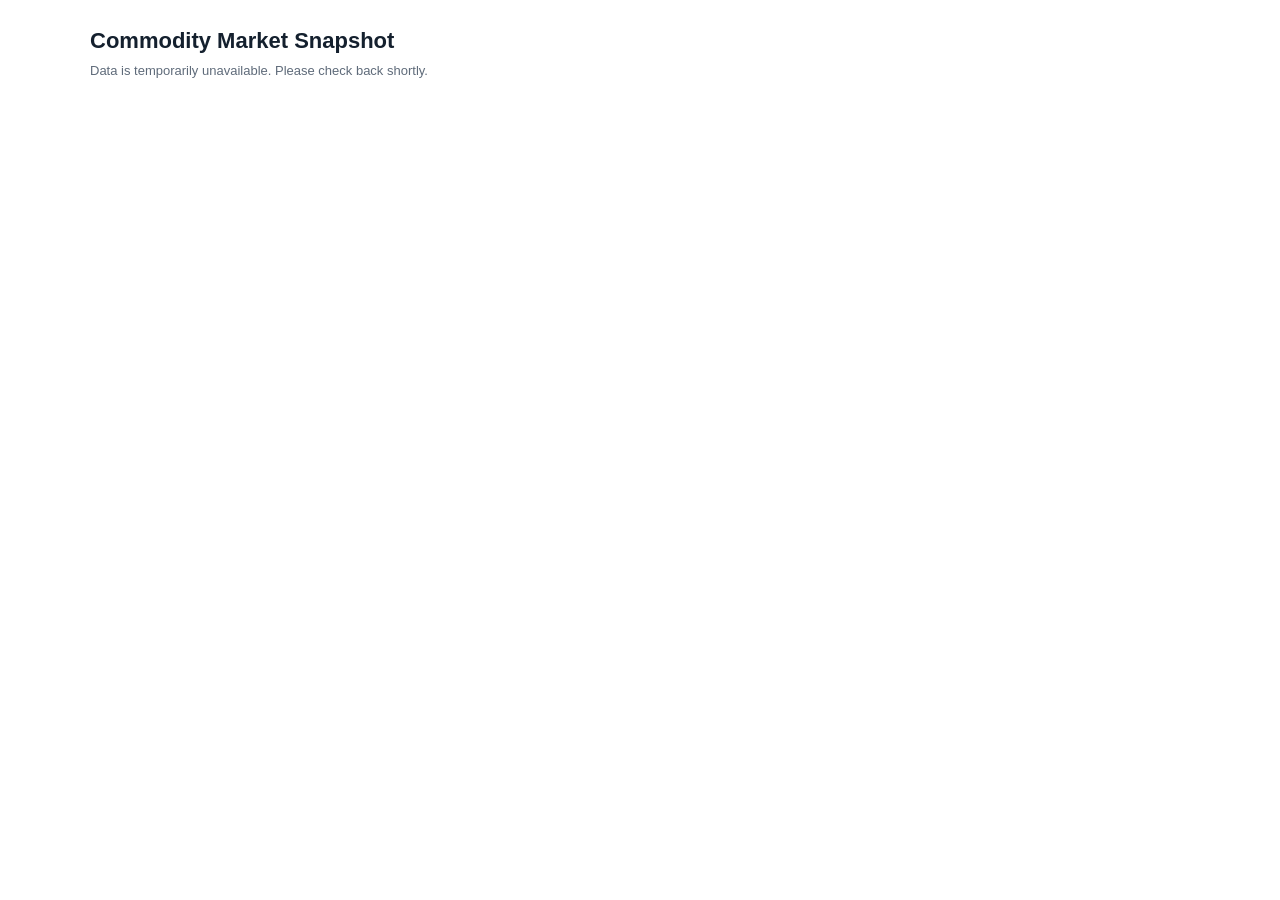
<file: index.html>
<!DOCTYPE html>
<html lang="en">
<head>
<meta charset="UTF-8">
<meta name="viewport" content="width=device-width, initial-scale=1">
<title>Agri Commodity Snapshot — NCDEX | Advisor4u</title>
<meta name="description" content="Daily snapshot of NCDEX agri commodity futures prices (end-of-day, from the exchange bhavcopy) with upcoming contract expiries.">
<link rel="icon" href="icon.svg" type="image/svg+xml">
<style>
/* Public snapshot — फक्त भाव + expiry, signals नाहीत. Elementor मध्येही हाच code वापरता येतो (#csnap). */
#csnap{--bg:#ffffff;--card:#f6f8fb;--line:#e3e8ef;--text:#14202e;--muted:#5f6b7a;--up:#1f6feb;--dn:#d4570f;
  font:15px/1.5 -apple-system,"Segoe UI",Roboto,Arial,sans-serif;color:var(--text);max-width:1100px;margin:0 auto;padding:16px}
#csnap h1{font-size:22px;margin:0 0 4px}#csnap .mut{color:var(--muted);font-size:13px}
#csnap .sec{margin:18px 0 8px;font-weight:700;font-size:13px;text-transform:uppercase;letter-spacing:.5px;color:var(--muted)}
#csnap .grid{display:grid;grid-template-columns:repeat(auto-fill,minmax(190px,1fr));gap:10px}
#csnap .c{background:var(--card);border:1px solid var(--line);border-radius:12px;padding:12px}
#csnap .c b{display:block}#csnap .p{font-size:20px;font-weight:700;margin-top:2px}
#csnap .up{color:var(--up)}#csnap .dn{color:var(--dn)}
#csnap table{width:100%;border-collapse:collapse;font-size:14px}#csnap td{padding:6px;border-bottom:1px solid var(--line)}
#csnap .cta{margin-top:20px;padding:14px;border-radius:12px;background:#eef4ff;border:1px solid #cfe0ff}
#csnap a{color:var(--up)}
</style>
</head>
<body>
<div id="csnap"><h1>Commodity Market Snapshot</h1><div class="mut">Loading…</div></div>
<script>
(function(){
  var BASE="https://pankajsahare.github.io/commodity-signals/";
  var el=document.getElementById("csnap");
  function esc(t){return String(t==null?"":t).replace(/[&<>"']/g,function(c){return{"&":"&amp;","<":"&lt;",">":"&gt;",'"':"&quot;","'":"&#39;"}[c]})}
  function fmt(n){return n==null?"—":Number(n).toLocaleString("en-IN",{minimumFractionDigits:2,maximumFractionDigits:2})}
  // जुना service worker (आधीच्या app चा) काढून टाकतो
  if("serviceWorker" in navigator){navigator.serviceWorker.getRegistrations().then(function(rs){rs.forEach(function(r){r.unregister()})}).catch(function(){})}
  fetch(BASE+"snapshot.json?ts="+Date.now()).then(function(r){return r.json()}).then(function(s){
    var secs={};s.rows.filter(function(r){return r.price!=null}).forEach(function(r){(secs[r.sector]=secs[r.sector]||[]).push(r)});
    var up=new Date(s.updatedAt).toLocaleString("en-IN",{timeZone:"Asia/Kolkata",day:"2-digit",month:"short",hour:"2-digit",minute:"2-digit"});
    var h='<h1>Commodity Market Snapshot</h1><div class="mut">NCDEX agri futures (end-of-day) · Updated '+up+' IST</div>';
    Object.keys(secs).forEach(function(k){
      h+='<div class="sec">'+esc(k)+'</div><div class="grid">'+secs[k].map(function(r){
        var c=r.chgPct;return '<div class="c"><b>'+esc(r.name)+'</b><span class="mut">'+esc(r.exch)+' · '+esc(r.unit)+'</span><div class="p">'+fmt(r.price)+'</div>'+
        (c==null?'':'<span class="'+(c>=0?"up":"dn")+'">'+(c>=0?"▲ +":"▼ ")+c.toFixed(2)+'%</span>')+'</div>'}).join("")+'</div>';
    });
    if(s.expiries&&s.expiries.length){h+='<div class="sec">Upcoming contract expiries</div><table>'+s.expiries.slice(0,12).map(function(e){return '<tr><td>'+esc(e.name)+' <span class="mut">'+esc(e.exch)+'</span></td><td style="text-align:right">'+esc(e.exp)+'</td></tr>'}).join("")+'</table>'}
    h+='<div class="cta">Want daily market updates? Join our Telegram channel <a href="https://t.me/saharewealth" target="_blank" rel="noopener">t.me/saharewealth</a> or chat with us on <a href="https://wa.me/919405908605" target="_blank" rel="noopener">WhatsApp</a>.</div>'+
      '<p class="mut">Prices are end-of-day settlement data from the NCDEX bhavcopy and may differ from live quotes. For information only — not a recommendation to buy or sell.</p>';
    el.innerHTML=h;
  }).catch(function(){el.innerHTML='<h1>Commodity Market Snapshot</h1><div class="mut">Data is temporarily unavailable. Please check back shortly.</div>'});
})();
</script>
</body>
</html>
</file>
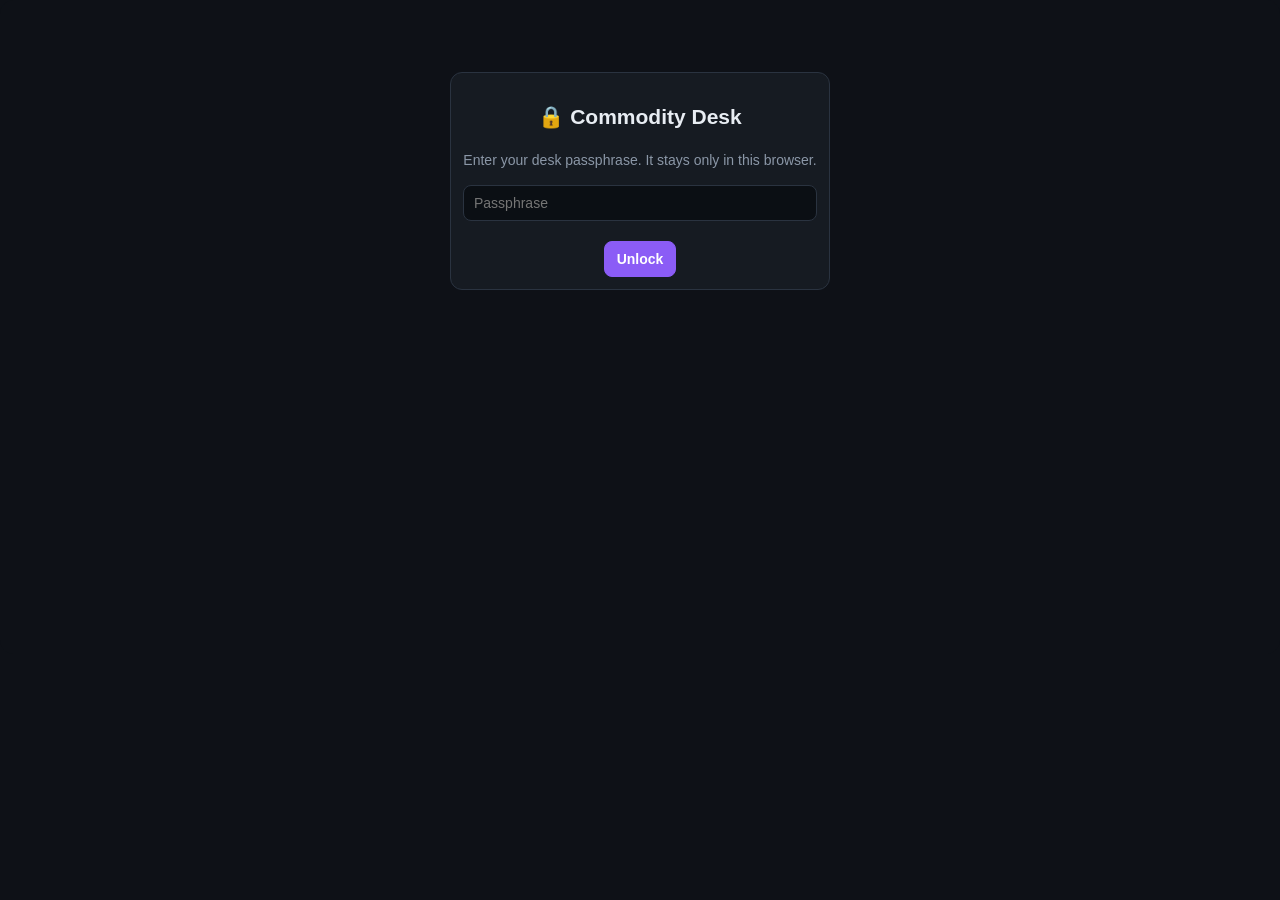
<file: desk/index.html>
<!DOCTYPE html>
<html lang="en"><head><meta charset="UTF-8"><meta name="viewport" content="width=device-width, initial-scale=1">
<meta name="robots" content="noindex,nofollow"><title>Commodity Desk</title>
<link rel="stylesheet" href="desk.css"><style>body{margin:0;background:#0e1117}</style></head>
<body><div id="cdesk"></div><script src="desk.js"></script></body></html>
</file>
<file: desk/desk.css>
/* Commodity Decision Desk — सगळे styles #cdesk च्या आत (WordPress theme शी टक्कर नको) */
#cdesk{--bg:#0e1117;--card:#161b22;--card2:#1c232d;--line:#2a3340;--text:#e8edf3;--muted:#8b97a7;
  --up:#4c9aff;--dn:#ff8b3d;--warn:#f2c94c;--ok:#3ecf8e;--accent:#8b5cf6;
  background:var(--bg);color:var(--text);font:14px/1.45 -apple-system,"Segoe UI",Roboto,Arial,sans-serif;
  border-radius:14px;padding:12px;max-width:1280px;margin:0 auto;position:relative;min-height:70vh}
#cdesk *{box-sizing:border-box}
#cdesk button{font:inherit;cursor:pointer;border:1px solid var(--line);background:var(--card2);color:var(--text);border-radius:8px;padding:7px 12px}
#cdesk button.pri{background:var(--accent);border-color:var(--accent);color:#fff;font-weight:600}
#cdesk button:disabled{opacity:.45;cursor:not-allowed}
#cdesk input,#cdesk select,#cdesk textarea{font:inherit;background:#0b0f14;border:1px solid var(--line);color:var(--text);border-radius:8px;padding:7px 10px;width:100%}
#cdesk label{font-size:12px;color:var(--muted);display:block;margin-bottom:8px}
#cdesk h1,#cdesk h2{color:var(--text);font-family:inherit;letter-spacing:0}
#cdesk h3{font-size:14px;margin:0 0 8px;color:var(--muted);text-transform:uppercase;letter-spacing:.6px}
#cdesk .up{color:var(--up)}#cdesk .dn{color:var(--dn)}#cdesk .mut{color:var(--muted)}
#cdesk .card{background:var(--card);border:1px solid var(--line);border-radius:12px;padding:12px}
#cdesk .row{display:flex;gap:10px;align-items:center;flex-wrap:wrap}
#cdesk .sp{flex:1}
/* Header strip */
#cdesk .hdr{display:flex;flex-wrap:wrap;gap:8px;align-items:center;margin-bottom:10px}
#cdesk .hdr h2{font-size:18px;margin:0 8px 0 0}
#cdesk .chip{display:inline-flex;gap:5px;align-items:center;background:var(--card2);border:1px solid var(--line);border-radius:20px;padding:3px 10px;font-size:12px;white-space:nowrap}
#cdesk .dot{width:8px;height:8px;border-radius:50%;background:var(--muted)}#cdesk .dot.on{background:var(--ok)}
/* Tabs */
#cdesk .tabs{display:flex;gap:6px;margin:6px 0 12px;overflow-x:auto}
#cdesk .tabs button{white-space:nowrap}
#cdesk .tabs button.on{background:var(--accent);border-color:var(--accent);color:#fff}
/* Top 3 */
#cdesk .top3{display:grid;grid-template-columns:repeat(auto-fit,minmax(220px,1fr));gap:10px;margin-bottom:12px}
#cdesk .setup{cursor:pointer;border-left:4px solid var(--accent)}
#cdesk .setup .sc{font-size:26px;font-weight:800}
/* Heatmap */
#cdesk .heat{display:grid;grid-template-columns:repeat(auto-fill,minmax(112px,1fr));gap:6px;margin-bottom:12px}
#cdesk .tile{border-radius:9px;padding:8px;cursor:pointer;min-height:58px;border:1px solid rgba(255,255,255,.06)}
#cdesk .tile b{display:block;font-size:12px}#cdesk .tile span{font-size:15px;font-weight:700}
#cdesk .sec{font-size:11px;color:var(--muted);margin:10px 0 4px;text-transform:uppercase;letter-spacing:.5px}
/* Master list (desktop = table, mobile = cards) */
#cdesk .list{display:flex;flex-direction:column;gap:6px}
#cdesk .li{display:grid;grid-template-columns:28px 1.6fr 1fr .8fr 1.3fr .9fr .6fr 1fr .7fr .8fr;gap:8px;align-items:center;
  background:var(--card);border:1px solid var(--line);border-radius:10px;padding:8px 10px;cursor:pointer}
#cdesk .li.head{background:transparent;border:0;cursor:default;font-size:11px;color:var(--muted);text-transform:uppercase}
#cdesk .li.head span{cursor:pointer}
#cdesk .li:not(.head):hover{border-color:var(--accent)}
#cdesk .star{background:none!important;border:0!important;padding:0!important;font-size:16px;color:var(--muted)}
#cdesk .star.on{color:var(--warn)}
#cdesk .tf{display:inline-flex;gap:3px}
#cdesk .tf i{font-style:normal;font-size:10px;padding:1px 4px;border-radius:4px;background:var(--card2);color:var(--muted)}
#cdesk .tf i.u{background:rgba(76,154,255,.18);color:var(--up)}#cdesk .tf i.d{background:rgba(255,139,61,.18);color:var(--dn)}
#cdesk .badge{display:inline-block;padding:2px 9px;border-radius:12px;font-weight:700;font-size:12px}
#cdesk .b-BUY{background:rgba(76,154,255,.16);color:var(--up);border:1px solid var(--up)}
#cdesk .b-SELL{background:rgba(255,139,61,.16);color:var(--dn);border:1px solid var(--dn)}
#cdesk .b-WAIT{background:var(--card2);color:var(--muted);border:1px solid var(--line)}
#cdesk .fresh{font-size:10px;padding:1px 6px;border-radius:6px;background:var(--card2);color:var(--muted)}
#cdesk .fresh.live{color:var(--ok)}#cdesk .fresh.old{color:var(--warn)}
#cdesk .bar{height:6px;border-radius:4px;background:var(--card2);overflow:hidden}#cdesk .bar i{display:block;height:100%;background:var(--accent)}
@media(max-width:820px){
  #cdesk{padding:8px 8px 70px;border-radius:0}
  #cdesk .li.head{display:none}
  #cdesk .li{grid-template-columns:24px 1fr auto;grid-auto-rows:auto}
  #cdesk .li .hm{display:none}
  #cdesk .li .m2{grid-column:2/4}
  #cdesk .tabs{position:fixed;bottom:0;left:0;right:0;z-index:2147482000;background:var(--bg);margin:0;padding:8px;border-top:1px solid var(--line);justify-content:space-around}
}
/* Detail drawer */
#cdesk .ovl{position:fixed;inset:0;background:rgba(0,0,0,.55);z-index:2147483000;display:flex;justify-content:flex-end}
#cdesk .drw{background:var(--bg);width:min(760px,100%);height:100%;overflow-y:auto;padding:14px;border-left:1px solid var(--line)}
#cdesk .g2{display:grid;grid-template-columns:repeat(auto-fit,minmax(230px,1fr));gap:10px;margin-bottom:10px}
#cdesk .kv{display:flex;justify-content:space-between;padding:4px 0;border-bottom:1px dashed var(--line);font-size:13px}
#cdesk .kv span:first-child{color:var(--muted)}
#cdesk canvas{width:100%;display:block}
#cdesk table{width:100%;border-collapse:collapse;font-size:12.5px}
#cdesk td,#cdesk th{padding:5px 6px;border-bottom:1px solid var(--line);text-align:right}
#cdesk td:first-child,#cdesk th:first-child{text-align:left}
#cdesk th{color:var(--muted);font-weight:500}
#cdesk .chk label{display:flex;gap:8px;align-items:center;color:var(--text);font-size:13px;margin:5px 0}
#cdesk .chk input{width:auto}
#cdesk .season{display:flex;gap:3px;align-items:flex-end;height:70px}
#cdesk .season div{flex:1;text-align:center;font-size:9px;color:var(--muted)}
#cdesk .season i{display:block;margin:0 auto 2px;width:70%;border-radius:2px}
/* Skeleton */
#cdesk .sk{background:linear-gradient(90deg,var(--card) 25%,var(--card2) 50%,var(--card) 75%);background-size:200% 100%;animation:cdsk 1.2s infinite;border-radius:10px;height:56px;margin-bottom:6px}
@keyframes cdsk{to{background-position:-200% 0}}
#cdesk .lock{max-width:380px;margin:60px auto;text-align:center}
#cdesk .toast{position:fixed;bottom:80px;left:50%;transform:translateX(-50%);background:var(--card2);border:1px solid var(--line);padding:8px 14px;border-radius:10px;z-index:2147483001}
#cdesk .warnbox{border:1px solid var(--warn);color:var(--warn);border-radius:10px;padding:8px 10px;font-size:12.5px;margin-bottom:10px}
#cdesk iframe{width:100%;border:0;border-radius:10px;background:#fff}
</file>
